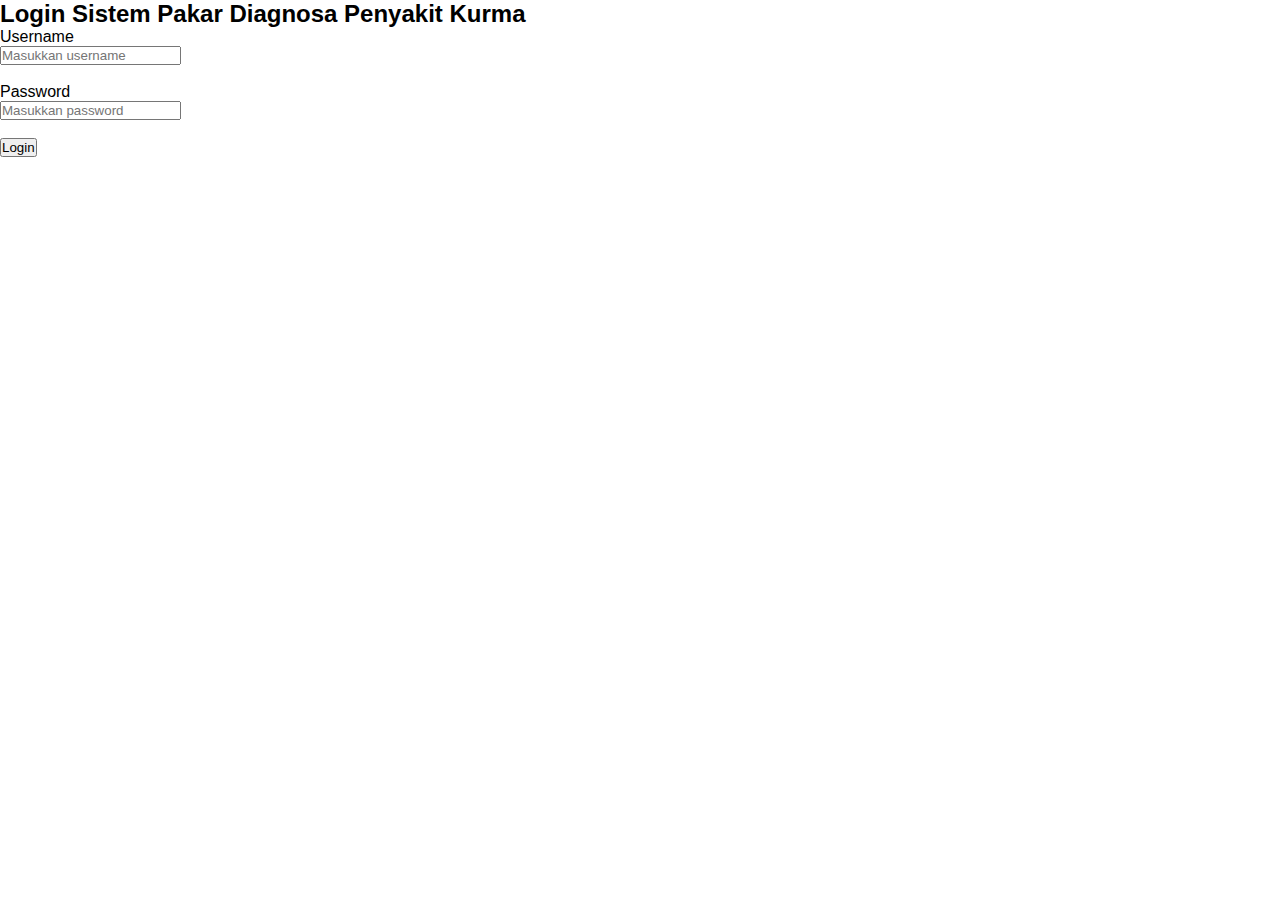
<file: cf_kurma/cf_kurma/index.html>
<!DOCTYPE html>
<html lang="id">
<head>
    <meta charset="UTF-8">
    <title>Login - Sistem Pakar Kurma</title>
    <link rel="stylesheet" href="assets/css/style.css">
</head>
<body>

<h2>Login Sistem Pakar Diagnosa Penyakit Kurma</h2>

<form action="login.php" method="post">

    <label for="username">Username</label><br>
    <input type="text" id="username" name="username" placeholder="Masukkan username" required>
    <br><br>

    <label for="password">Password</label><br>
    <input type="password" id="password" name="password" placeholder="Masukkan password" required>
    <br><br>

    <button type="submit">Login</button>

</form>

</body>
</html>
</file>
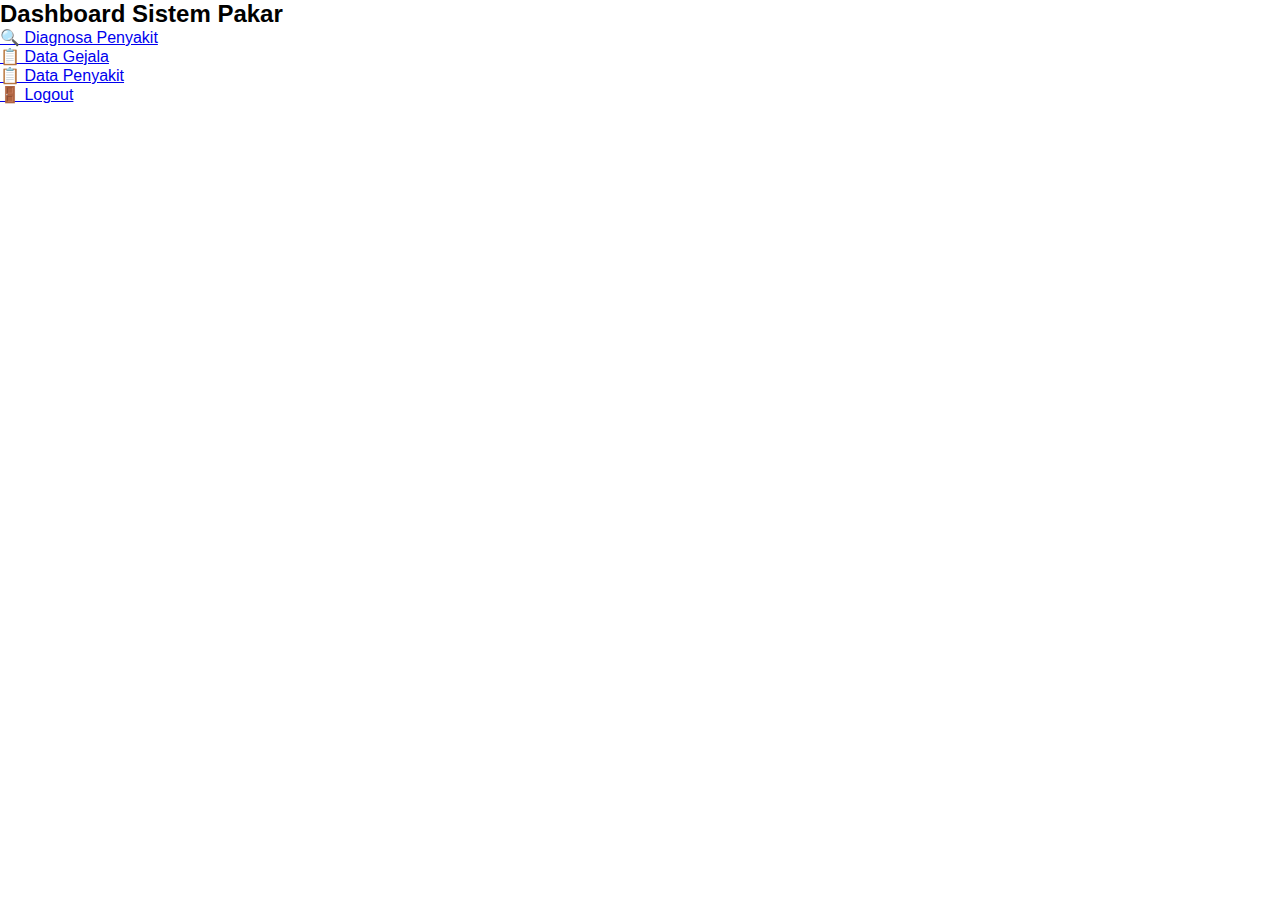
<file: cf_kurma/cf_kurma/dashboard.html>
<!DOCTYPE html>
<html lang="id">
<head>
    <meta charset="UTF-8">
    <title>Dashboard</title>
    <link rel="stylesheet" href="assets/css/style.css">
</head>
<body>

<h2>Dashboard Sistem Pakar</h2>

<ul>
    <li><a href="diagnosa.html">🔍 Diagnosa Penyakit</a></li>
    <li><a href="data-gejala.html">📋 Data Gejala</a></li>
    <li><a href="data-diagnosa.html">📋 Data Penyakit</a></li>
    <li><a href="logout.php">🚪 Logout</a></li>
</ul>

</body>
</html>
</file>
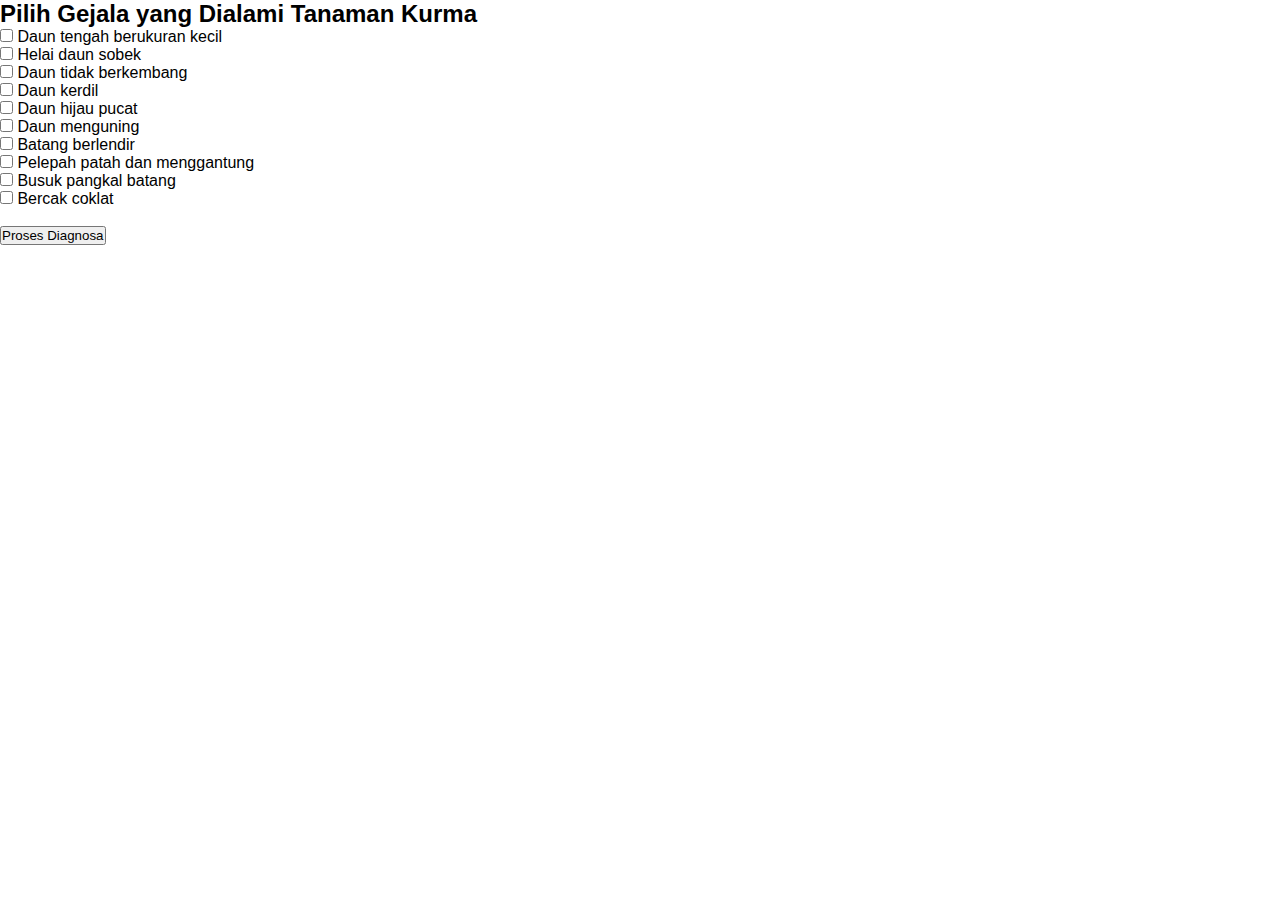
<file: cf_kurma/cf_kurma/diagnosa.html>
<!DOCTYPE html>
<html lang="id">
<head>
    <meta charset="UTF-8">
    <title>Diagnosa Penyakit</title>
    <link rel="stylesheet" href="assets/css/style.css">
</head>
<body>

<h2>Pilih Gejala yang Dialami Tanaman Kurma</h2>

<form action="hasil.html" method="post">

    <input type="checkbox" name="gejala[]" value="G01"> Daun tengah berukuran kecil<br>
    <input type="checkbox" name="gejala[]" value="G02"> Helai daun sobek<br>
    <input type="checkbox" name="gejala[]" value="G03"> Daun tidak berkembang<br>
    <input type="checkbox" name="gejala[]" value="G04"> Daun kerdil<br>
    <input type="checkbox" name="gejala[]" value="G05"> Daun hijau pucat<br>
    <input type="checkbox" name="gejala[]" value="G06"> Daun menguning<br>
    <input type="checkbox" name="gejala[]" value="G07"> Batang berlendir<br>
    <input type="checkbox" name="gejala[]" value="G08"> Pelepah patah dan menggantung<br>
    <input type="checkbox" name="gejala[]" value="G09"> Busuk pangkal batang<br>
    <input type="checkbox" name="gejala[]" value="G10"> Bercak coklat<br><br>

    <button type="submit">Proses Diagnosa</button>

</form>

</body>
</html>
</file>
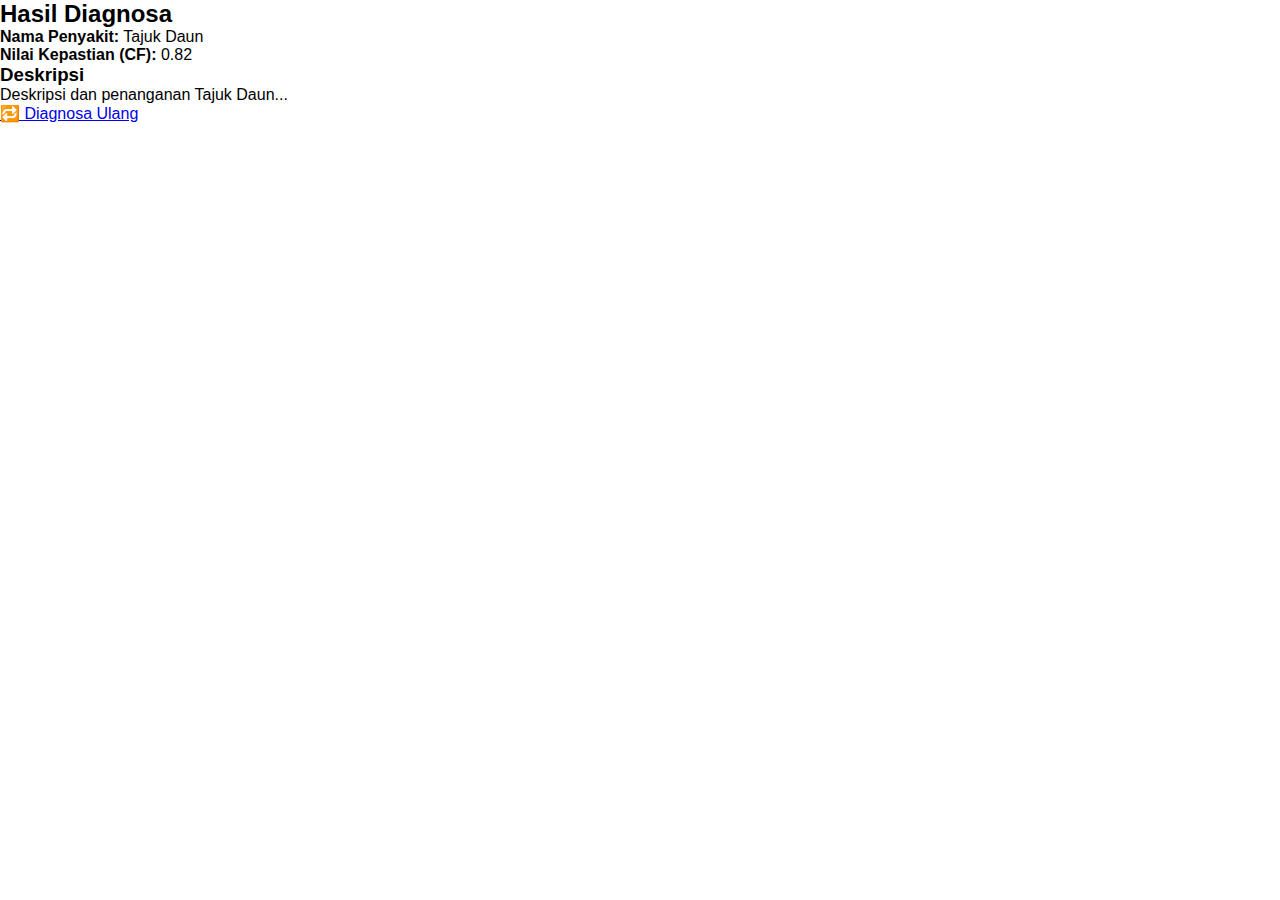
<file: cf_kurma/cf_kurma/hasil.html>
<!DOCTYPE html>
<html lang="id">
<head>
    <meta charset="UTF-8">
    <title>Hasil Diagnosa</title>
    <link rel="stylesheet" href="assets/css/style.css">
</head>
<body>

<h2>Hasil Diagnosa</h2>

<p><strong>Nama Penyakit:</strong> Tajuk Daun</p>
<p><strong>Nilai Kepastian (CF):</strong> 0.82</p>

<h3>Deskripsi</h3>
<p>
Deskripsi dan penanganan Tajuk Daun...
</p>

<a href="diagnosa.html">🔁 Diagnosa Ulang</a>

</body>
</html>
</file>
<file: cf_kurma/cf_kurma/assets/css/style.css>
/* RESET & GLOBAL */
* {
    margin: 0;
    padding: 0;
    box-sizing: border-box;
    font-family: "Segoe UI", Arial, sans-serif;
}

/* NAVBAR */
.navbar {
    position: fixed;
    top: 0;
    width: 100%;
    padding: 18px 70px;
    display: flex;
    justify-content: space-between;
    align-items: center;
    background: rgba(0, 0, 0, 0.55);
    backdrop-filter: blur(10px);
    -webkit-backdrop-filter: blur(10px);
    z-index: 100;
    transition: background 0.3s ease;
}

/* LOGO */
.logo {
    font-size: 24px;
    font-weight: 700;
    letter-spacing: 1px;
    color: #f5b400;
}

.logo span {
    color: #ffffff;
}

/* NAV MENU */
.nav-menu {
    list-style: none;
    display: flex;
    gap: 35px;
}

.nav-menu li a {
    color: #ffffff;
    text-decoration: none;
    font-size: 13px;
    letter-spacing: 1px;
    text-transform: uppercase;
    position: relative;
    transition: color 0.3s ease;
}

/* UNDERLINE ANIMATION */
.nav-menu li a::after {
    content: "";
    position: absolute;
    left: 0;
    bottom: -6px;
    width: 0;
    height: 2px;
    background: #f5b400;
    transition: width 0.3s ease;
}

.nav-menu li a:hover::after {
    width: 100%;
}

.nav-menu li a:hover {
    color: #f5b400;
}

/* HERO SECTION */
.hero {
    height: 100vh;
    background-image: url("assets/img/pohon-kurma.jpg");
    background-size: cover;
    background-position: center;
    background-repeat: no-repeat;
    position: relative;
    display: flex;
    justify-content: center;
    align-items: center;
}

/* OVERLAY SEDERHANA */
.overlay {
    position: absolute;
    inset: 0;
    background: rgba(0, 0, 0, 0.6);
    z-index: 1;
}

/* HERO CONTENT */
.hero-content {
    position: relative;
    z-index: 2;
    text-align: center;
    color: #ffffff;
    max-width: 700px;
    padding: 20px;
}

.hero-content h2 {
    font-size: 26px;
    font-weight: 400;
    margin-bottom: 10px;
    color: #f5b400;
}

.hero-content h1 {
    font-size: 44px;
    font-weight: 700;
    margin-bottom: 30px;
    line-height: 1.2;
}

/* BUTTON */
.btn {
    display: inline-block;
    padding: 14px 40px;
    background-color: #f5b400;
    color: #000;
    text-decoration: none;
    font-weight: 600;
    border-radius: 6px;
    transition: background 0.3s ease, transform 0.3s ease;
}

.btn:hover {
    background-color: #ffcc33;
    transform: translateY(-2px);
}


/* ANIMATION */
@keyframes fadeUp {
    from {
        opacity: 0;
        transform: translateY(30px);
    }
    to {
        opacity: 1;
        transform: translateY(0);
    }
}
</file>
